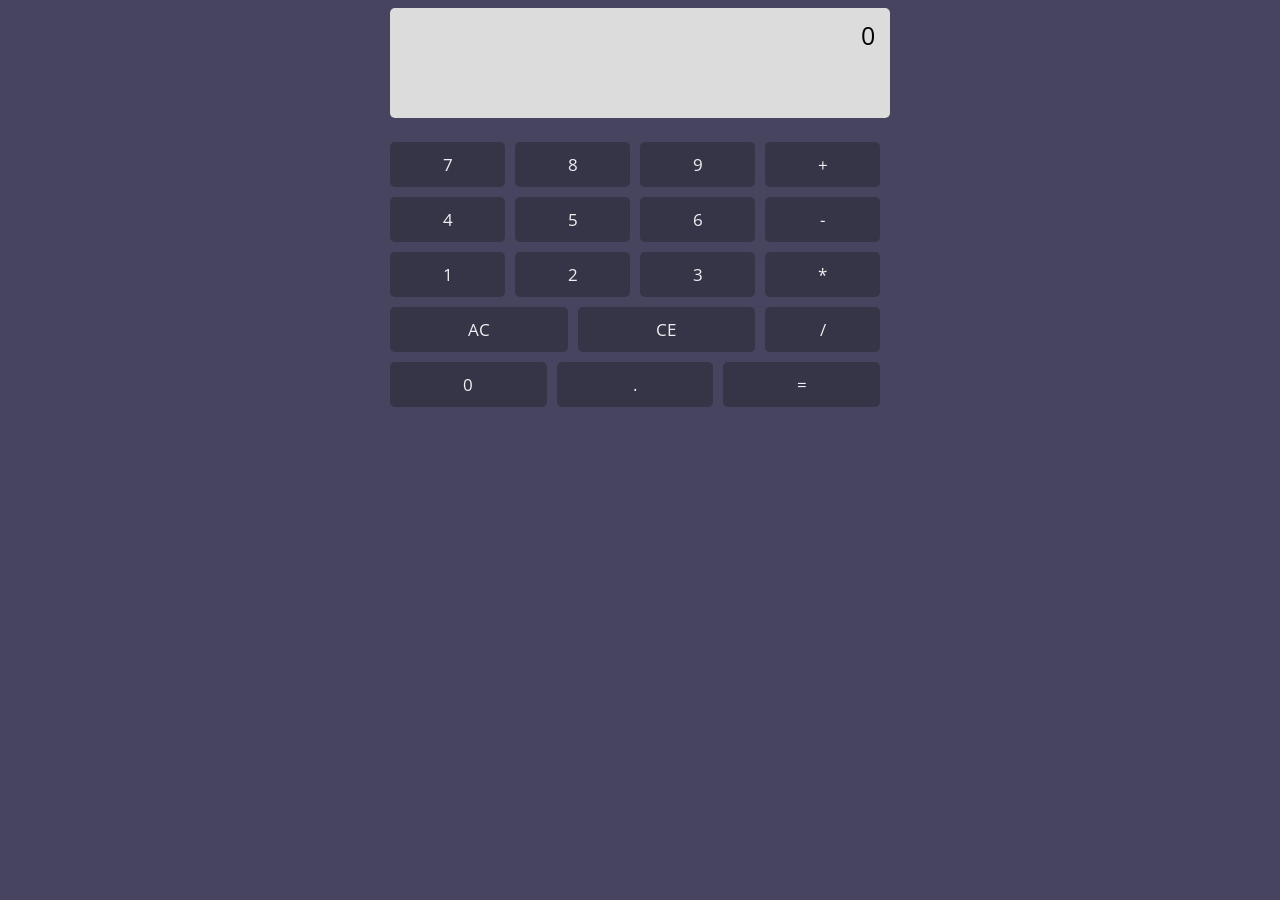
<file: Calculator (MVO version)/index.html>
<!DOCTYPE html>
<html lang="en">
<head>
    <meta charset="UTF-8">
    <meta name="viewport" content="width=device-width, initial-scale=1.0">
    <meta http-equiv="X-UA-Compatible" content="ie=edge">
    <title>Document</title>
</head>
<body>
    <!DOCTYPE html>
    <html>
    <head>
        <meta charset="utf-8">
        <meta name="description" content="$1">
        <meta name="viewport" content="width=device-width, initial-scale=1">
        <title>Calculator</title>
        <link rel="stylesheet" href="index.css"> 
        <link href="https://fonts.googleapis.com/css?family=Open+Sans" rel="stylesheet">
        <!-- <link rel="stylesheet" href="http://maxcdn.bootstrapcdn.com/bootstrap/3.3.7/css/bootstrap.min.css"> -->
    </head>
    <body>
        <div id="calculator">
            <div id="screen">

            </div>
            <div id="static">
               <div id="numbers-special">
                    <div id="numbers"></div>
                    <div id="special"></div>
                </div>     
                <div id="operators"></div>
            </div>
            <div id="theothers"></div>
        </div>
        <script src="jquery-3.2.1.min.js"></script>
        <script type="text/javascript" src="index.js"></script>
    </body>
    </html>
</body>
</html>
</file>
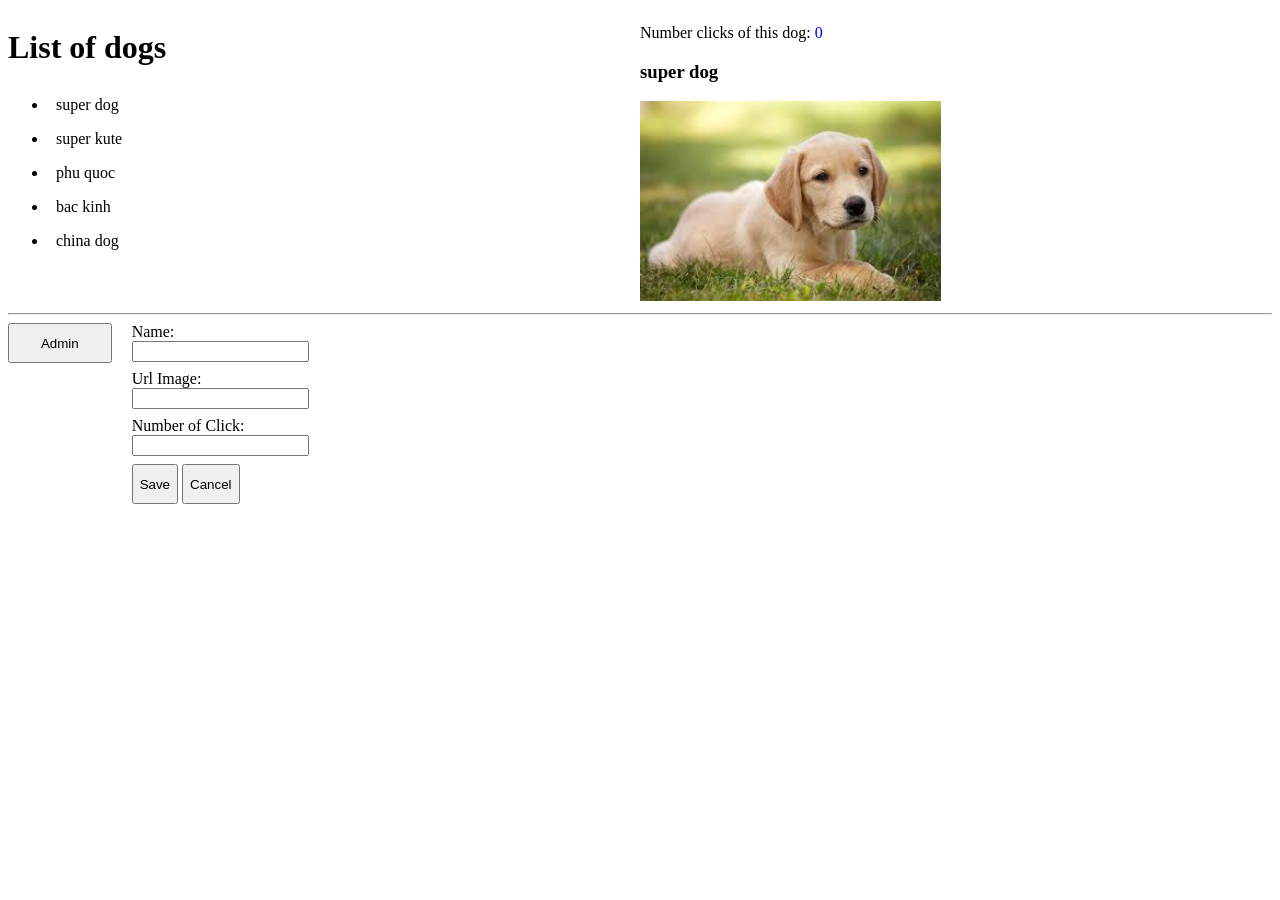
<file: dogClicker/index.html>
<!DOCTYPE html>
<html lang="en">
<head>
    <meta charset="UTF-8">
    <meta name="viewport" content="width=device-width, initial-scale=1.0">
    <meta http-equiv="X-UA-Compatible" content="ie=edge">
    <title>demo dog clicker</title>
    <link rel="stylesheet" href="./css/index.css">
    
</head>
<body>
    <div class="container">
        <div id="dog-list">
            <h1>List of dogs</h1>
            <ul id="name-list">
                
            </ul>
        </div>
        <div id="dog-img">
            <div>
                <p>Number clicks of this dog: <span id="click-counter">0</span></p>
            </div>
            <h3 id="name-dog"></h3>
            <div id="img-container">
                    <img id="img-dog" src="img/dog1.jpg" alt="">
            </div>
        </div>
    </div>
    <hr>
    <div id="admin">
        <button id="button-admin">Admin</button>
        <div id="form-admin">
            <label for="name">Name: <br>
                <input id="form-name" type="text" name="name">
            </label>
            <label for="src"> Url Image: <br>
                <input id="form-src" type="text" name="src">
            </label>
            <label for="clicks"> Number of Click: <br>
                <input id="form-click" type="text" name="clicks">
            </label>
            <div class="buttons-style">
                <button id="button-save">Save</button>
                <button id="button-cancel">Cancel</button>
            </div>
        </div>
    </div>
    <script src="./js/jquery-3.2.1.min.js"></script>
    <script src="./js/app.js"></script>
</body>
</html>
</file>
<file: Calculator (MVO version)/index.css>
body {
    background-color: #46445e;
}
.wrapper {  
    width: 298px;
    margin: 0;
    position: absolute;
    top: 50%;
    left: 50%;
    transform: translate(-50%, -50%);
    border-radius: 5px;
    background-color: #252432;
    padding:24px;
}

h2 {
    margin-top: 0;
    font-family: 'Open Sans', sans-serif;
    font-size: 20px;
    color: #efeff1;
}

#screen {
    font-size: 25px;
    background-color: #dcdcdc;
    margin-bottom: 24px;
    height:90px;
    border-radius: 5px;
    text-align: right;
    padding: 10px 15px;
    font-family: 'Open Sans', sans-serif;
}

#input {
    font-size: 46px;
    line-height: 46px;
    margin-bottom: 5px;
    letter-spacing: 1.5px;  
}

#calChain {
    font-size: 14px;
    color: #8f8f90;
    letter-spacing: 1.5px;
    /*#777778*/
}

button {
    /* width: 64px; */
    height: 45px;
    margin-right: 10px;
    margin-bottom: 10px;
    background-color: #363548;
    color: #efeff1;
    border-radius: 5px;
    border: none;
    font-size: 17px;
    cursor: pointer;
    text-align: center;

    font-family: 'Open Sans', sans-serif;
}

button:active {
    background-color: #555460;

}

.lastBtn {
    margin-right: 0;
}

#num0 {
    /*width: 147.5px;*/
    width: 142px;
}

.inline {
    display:inline;
    float:right;
}

.inline button {
    width: 64px;
    height: 100px;
}

#AC, #CE {
    background-color: #f69a4a;
    color: #2b2a39;
}

#AC:active, #CE:active {
    background-color: #c47b3b;
}

/*  new styles   */
div#static {
    display: grid;
    grid-template-columns: 3fr 1fr;
}

div#numbers {
    display: grid;
    grid-template-columns: 1fr 1fr 1fr;
}

div#special {
    display: grid;
    grid-template-columns: 1fr 1fr;
}

div#calculator {
    width: 500px;
    margin: auto;
}

div#operators {
    display: grid;
    grid-template-columns: 1fr;
}

div#theothers {
    display: grid;
    grid-template-columns: 1fr 1fr 1fr;
}
</file>
<file: dogClicker/css/index.css>
li {
    padding: 8px;
    cursor: pointer;
}
li:hover {
    background: grey;
}
img {
    cursor: pointer;
}


span#click-counter {
    color: blue;
}
.container {
    display: grid;
    grid-template-columns: 1fr 1fr;
}
div#admin {
    display: grid;
    grid-template-columns: 1fr 11fr;
    grid-column-gap: 20px;
}

div#form-admin {
    display: grid;
    grid-row-gap: 8px;
}
button {
    height: 40px;
}
img#img-dog {
    height: 200px;
}
</file>
